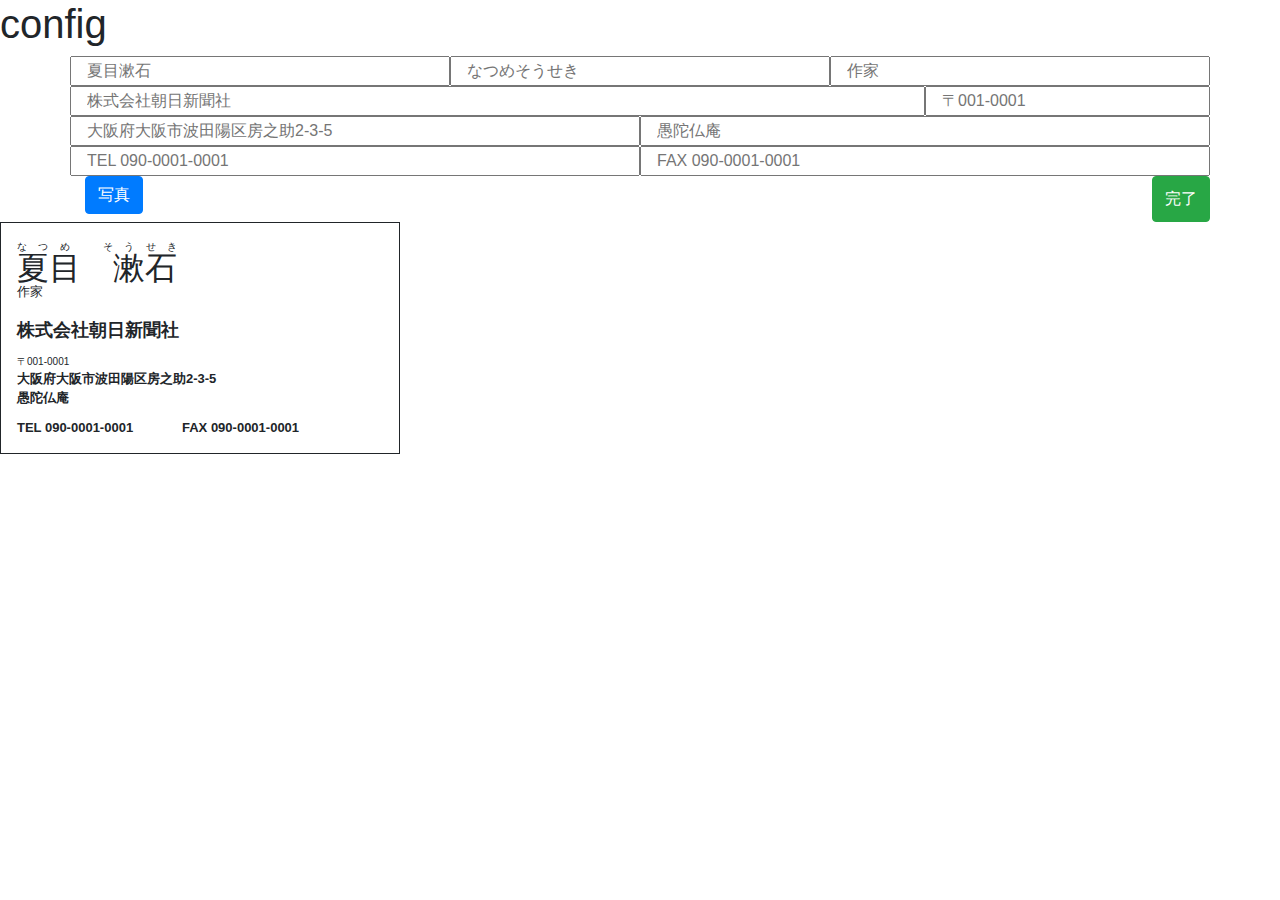
<file: config.html>
<head>
  <meta charset="utf-8">
  <meta name="viewport" content="width=device-width,initial-scale=1">

  <link href="https://stackpath.bootstrapcdn.com/bootstrap/4.4.1/css/bootstrap.min.css" rel="stylesheet" integrity="sha384-Vkoo8x4CGsO3+Hhxv8T/Q5PaXtkKtu6ug5TOeNV6gBiFeWPGFN9MuhOf23Q9Ifjh" crossorigin="anonymous">
  <script src="https://code.jquery.com/jquery-3.4.1.slim.min.js" integrity="sha256-pasqAKBDmFT4eHoN2ndd6lN370kFiGUFyTiUHWhU7k8=" crossorigin="anonymous"></script>
  <script src="https://stackpath.bootstrapcdn.com/bootstrap/4.4.1/js/bootstrap.min.js" integrity="sha384-wfSDF2E50Y2D1uUdj0O3uMBJnjuUD4Ih7YwaYd1iqfktj0Uod8GCExl3Og8ifwB6" crossorigin="anonymous"></script>
  <script src="https://html2canvas.hertzen.com/dist/html2canvas.min.js" crossorigin="anonymous"></script>

  <style>
    #display {
      border: 1px solid;
      width: 25rem;
      padding: 1rem;
    }

    #display .name-container { display: inline-block; }

    #display .furigana {
      font-size: x-small;
      text-align-last: justify;
    }

    #display .name {
      display: inline-block;
      font-size: xx-large;
      margin-top: -10px;
    }

    #display .post {
      font-size: small;
      margin-top: -10px;
    }

    #display .company-name {
      margin-top: 15px;
      font-size: large;
      font-weight: bold;
    }

    #display .zip {
      margin-top: 10px;
      font-size: x-small;
    }

    #display .address {
      font-size: small;
      font-weight: bold;
    }

    #display .tel-fax {
      margin-top: 10px;
      font-size: small;
      font-weight: bold;
    }

    #portrait {
      position: absolute;
      height: 100px;
      width: auto;
      left: 17rem;
    }
  </style>
</head>

<body>
  <h1>config</h1>
  <div id='inputs' class="container">
    <div class="row">
      <input class="col col-6 col-sm-4 name" placeholder="夏目漱石" />
      <input class="col col-6 col-sm-4 furigana" placeholder="なつめそうせき" />
      <input class="col col-4 col-sm-4 post" placeholder="作家" />
      <input class="col col-8 col-sm-9 company-name" placeholder="株式会社朝日新聞社" />
      <input class="col col-4 col-sm-3 zip" placeholder="〒001-0001" />
      <input class="col col-12 col-sm-6 address1" placeholder="大阪府大阪市波田陽区房之助2-3-5" />
      <input class="col col-12 col-sm-6 address2" placeholder="愚陀仏庵" />
      <input class="col col-6 tel" placeholder="TEL 090-0001-0001" />
      <input class="col col-6 fax" placeholder="FAX 090-0001-0001" />
      <label class="col">
        <span class="btn btn-primary">
          写真
          <input id="image_input" type="file" style="display:none">
        </span>
      </label>
      <button id="submit" class="btn btn-success">完了</button>
    </div>
    <img id='image_preview' class="col image-preview" />
  </div>

  <div id="display">
    <div class=""><img id='portrait'></div>
    <div class="row name-container">
      <div class="col col-12 furigana">なつめ　そうせき</div>
      <div class="col"><span class="name">夏目　漱石</span></div>
    </div>

    <div class="row"><div class="col post">作家</div></div>
    <div class="row"><div class="col company-name">株式会社朝日新聞社</div></div>
    <div class="row"><div class="col zip">〒001-0001</div></div>
    <div class="row"><div class="col address address1">大阪府大阪市波田陽区房之助2-3-5</div></div>
    <div class="row"><div class="col address address2">愚陀仏庵</div></div>

    <div class="row tel-fax">
      <div class="col col-5 tel">TEL 090-0001-0001</div>
      <div class="col col-5 fax">FAX 090-0001-0001</div>
    </div>
  </div>

  <script>
    (() => {
      let portrait_data = null;

      const inputItems = document.querySelectorAll('#inputs .col');

      const getInputFieldName = input => {
        for (let klass of input.classList) {
          if (!klass.includes('col')) return klass;
        }
      }

      for (let item of inputItems) {
        let fieldName = getInputFieldName(item);
        let value = localStorage.getItem(`input-${fieldName}`);

        if (value) {
          document.querySelector(`#inputs .${fieldName}`).value =
            document.querySelector(`#display .${fieldName}`).innerText = value;
        }

        item.onkeyup = () => {
          for (let item of inputItems) {
            let displayItem =
              document.querySelector(`#display .${getInputFieldName(item)}`);

            displayItem.innerText = item.value ? item.value : item.placeholder;
          }
        }
      }

      portrait_data = localStorage.getItem('input-portrait');
      if (portrait_data) portrait.src = portrait_data;

      image_input.onchange = () => {
        const files = !!image_input.files ? image_input.files : [];
        if (!files.length || !window.FileReader) return;
        if (!/^image/.test(files[0].type)) return;

        let reader = new FileReader();
        reader.readAsDataURL(files[0]);
        reader.onload = () => portrait.src = portrait_data = reader.result;
      }

      submit.onclick = async () => {
        for (let item of inputItems) {
          if (item.value) {
            localStorage.setItem(`input-${getInputFieldName(item)}`, item.value);
          }
        }

        if (portrait_data) localStorage.setItem('input-portrait', portrait_data);

        display.style.transform = 'rotate(90deg)';
        const canvas = await html2canvas(display);
        const blob = await new Promise(resolve => canvas.toBlob(blob => resolve(blob)));

        const b64 = await new Promise(resolve => {
          const reader = new FileReader();
          reader.onload = () => resolve(reader.result);
          reader.readAsDataURL(blob);
        });

        localStorage.setItem('imageData', b64);
        location.href = './index.html';
      }
    })();
  </script>
</body>
</file>
